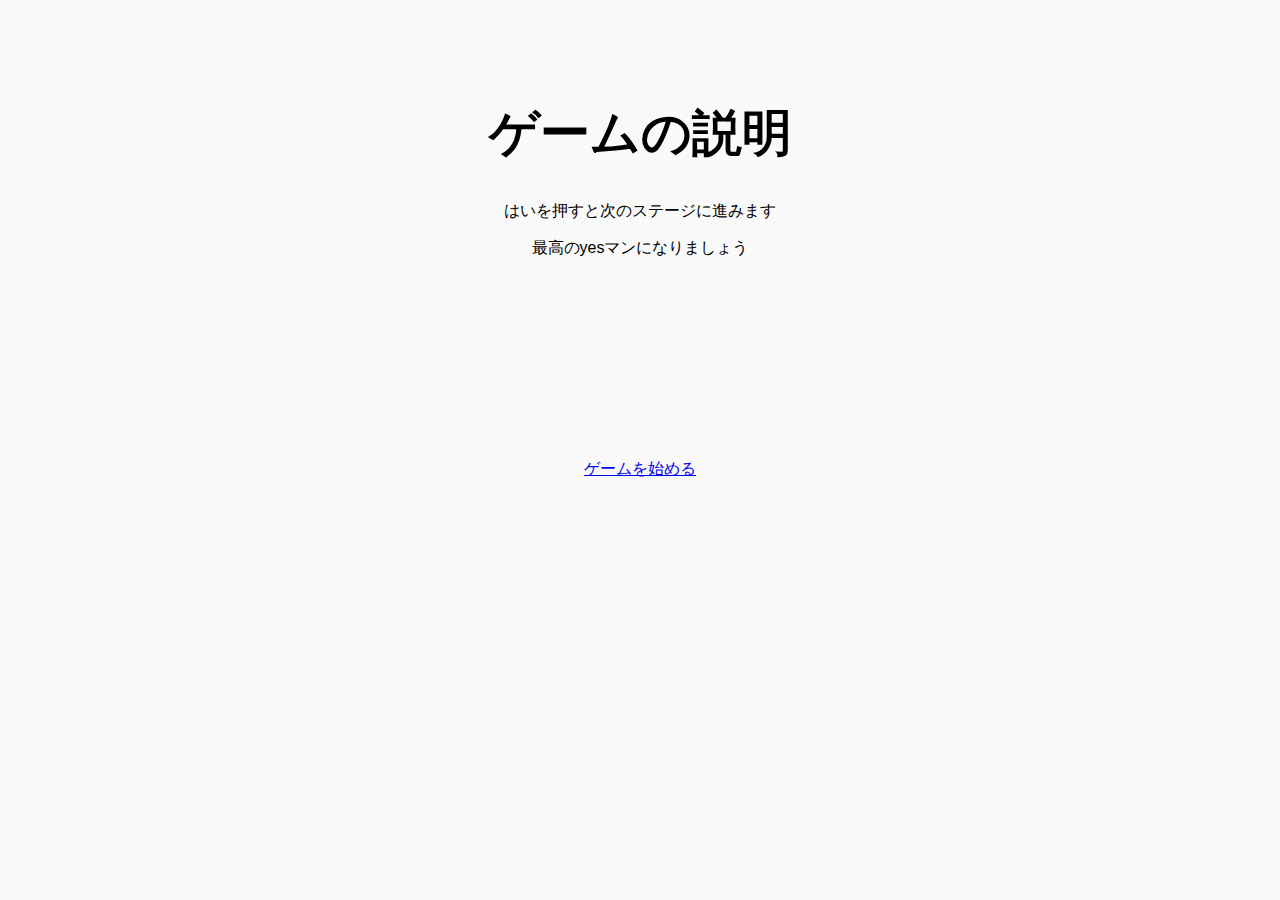
<file: index.html>
<!DOCTYPE html>
<html>
<head>
    <meta charset="UTF-8">
  <title>My Site</title>
  <link rel="stylesheet" href="style.css">
</head>
<body>
    <div class="index-main">
    <div class="index-content">
  <h1>ゲームの説明</h1>
  <p>はいを押すと次のステージに進みます</p>
    <p>最高のyesマンになりましょう</p>
    <a href="question1.html" class="start-button">ゲームを始める</a>
</div>
  </div>

  <script src="script.js"></script>
</body>
</html>
</file>
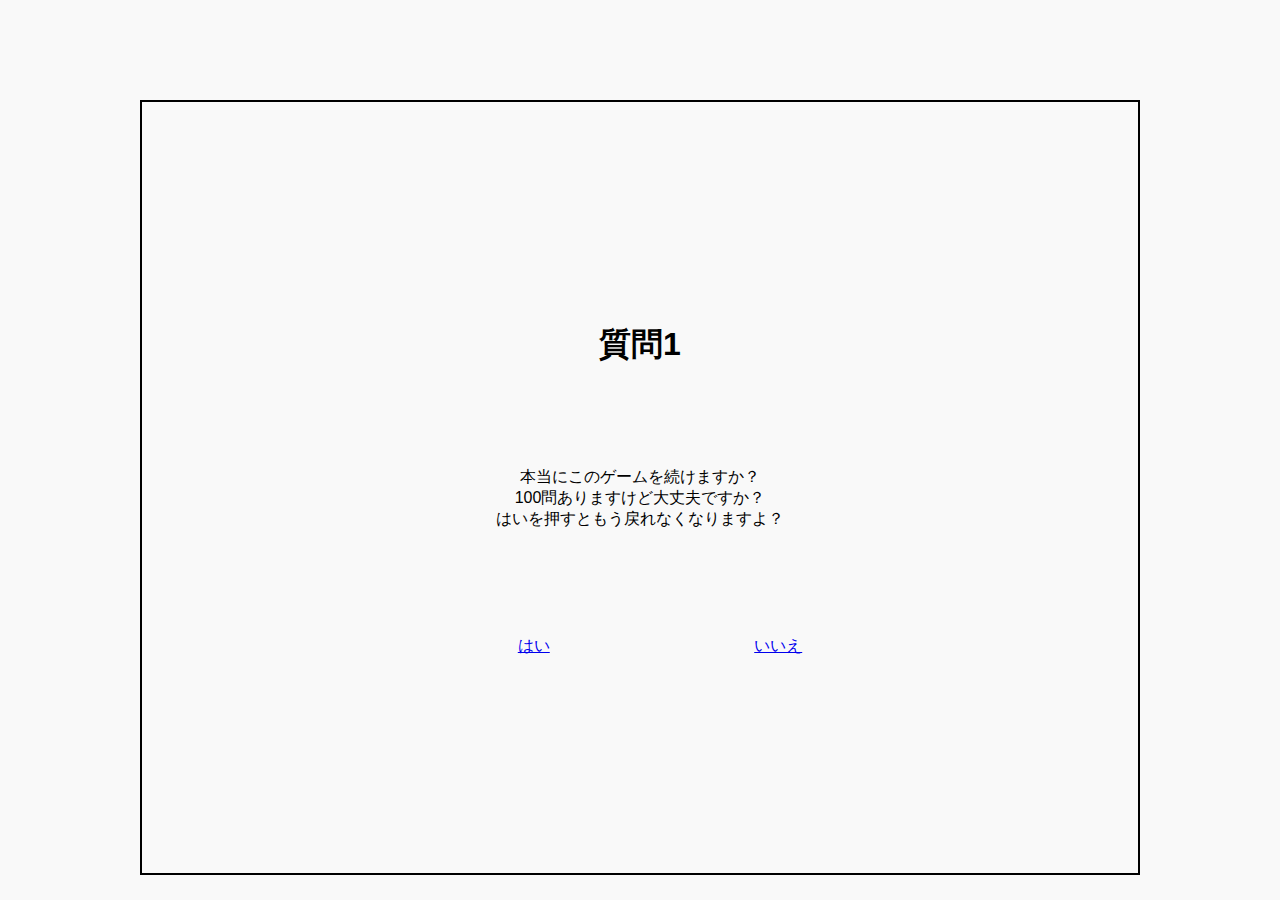
<file: question1.html>
<!DOCTYPE html>
<html>
<head>
    <meta charset="UTF-8">
  <title>My Site</title>
  <link rel="stylesheet" href="style.css">
</head>
<body>
<div class="question1-main">
    <div class="question1-content">
        <h1>質問1</h1>
        <p>本当にこのゲームを続けますか？<br>
            100問ありますけど大丈夫ですか？<br>
            はいを押すともう戻れなくなりますよ？
        </p>
        <ul>
            <li><a href="question2.html">はい</a></li>
            <li><a href="level1.html">いいえ</a></li>
        </ul>
    </div>
</div>

  <script src="script.js"></script>
</body>
</html>
</file>
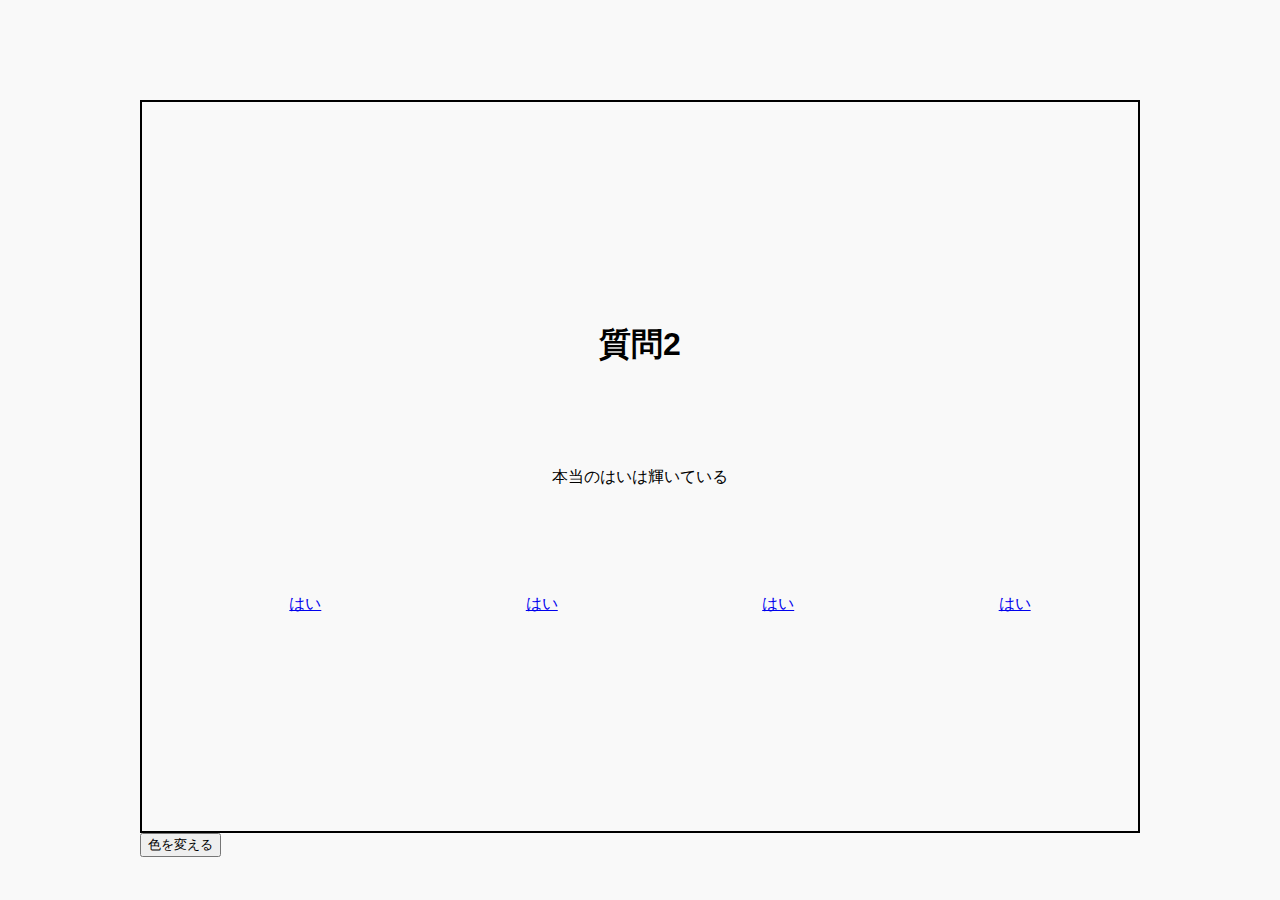
<file: question2.html>
<!DOCTYPE html>
<html>
<head>
    <meta charset="UTF-8">
  <title>My Site</title>
  <link rel="stylesheet" href="style.css">
</head>
<body>
<div class="question1-main">
    <div class="question1-content">
        <h1>質問2</h1>
        <p>本当のはいは輝いている
        </p>
        <ul>
            <li><a href="question3.html", id="targetWord">はい</a></li>
            <li><a href="level2.html">はい</a></li>
            <li><a href="level2.html">はい</a></li>
            <li><a href="level2.html">はい</a></li>
        </ul>
    </div>
</div>

  <button onclick="highlight()">色を変える</button>

  <script src="script.js"></script>
</body>
</html>
</file>
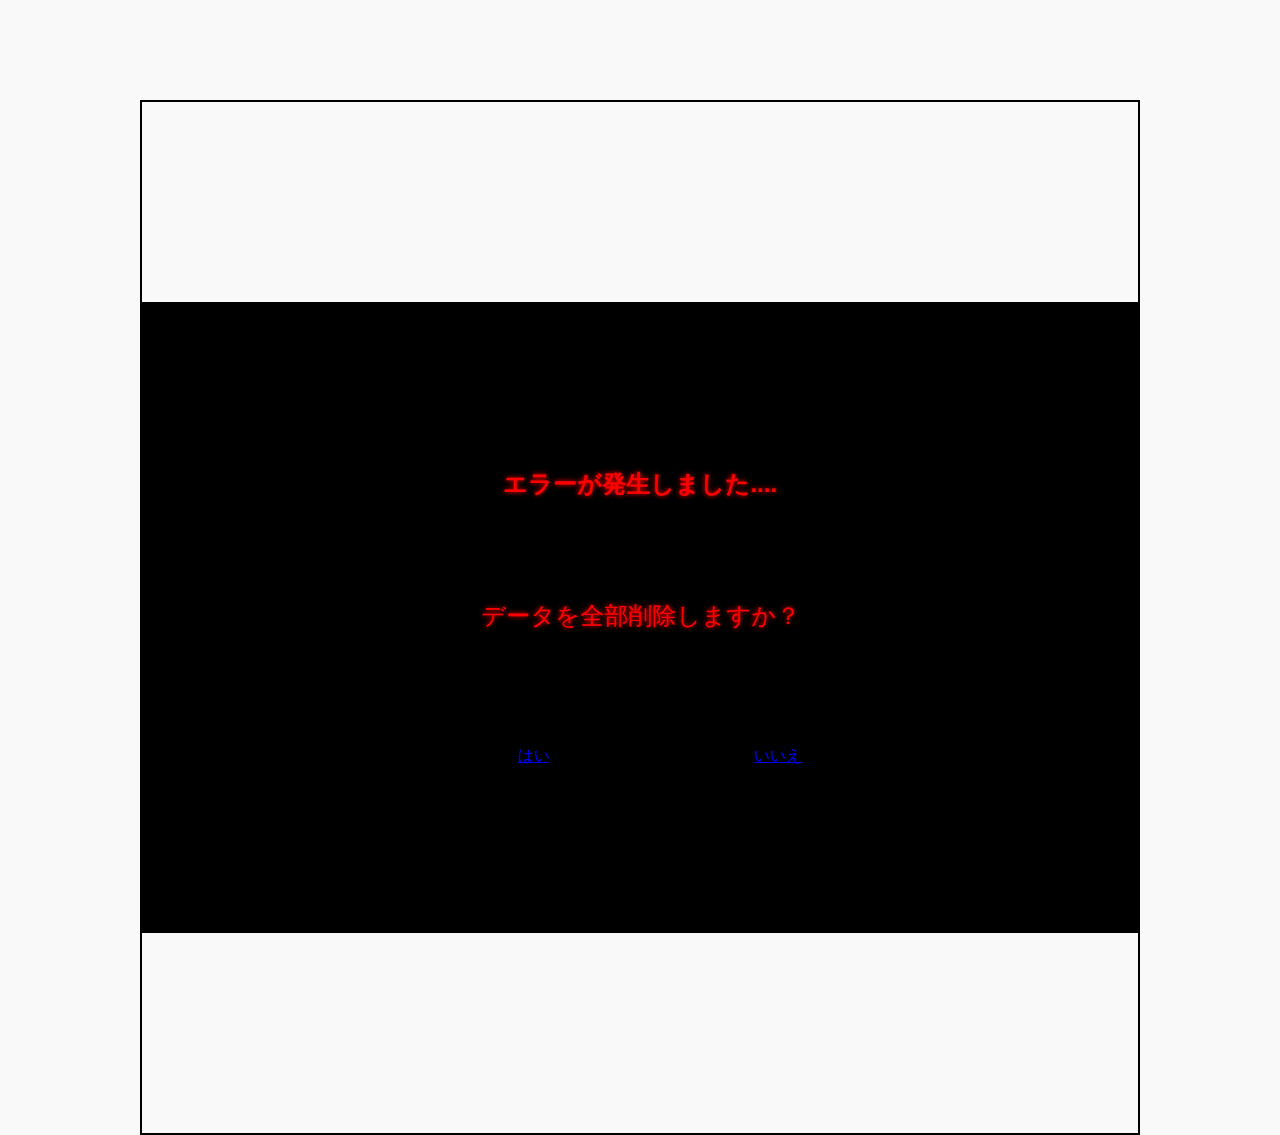
<file: question3.html>
<!DOCTYPE html>
<html>
<head>
    <meta charset="UTF-8">
  <title>My Site</title>
  <link rel="stylesheet" href="style.css">
</head>
<body>
<div class="question1-main">
    <div class="question1-content">
        <div class="question3-backgrouond-color">
        <h1 class="scary">エラーが発生しました....</h1>
        <p id="error" class="scary">データを全部削除しますか？</p>
        <ul>
            <li><a href="question4.html">はい</a></li>
            <li><a href="level3.html">いいえ</a></li>
        </ul>
    </div>
    </div>
</div>

  <script src="script.js"></script>
</body>
</html>
</file>
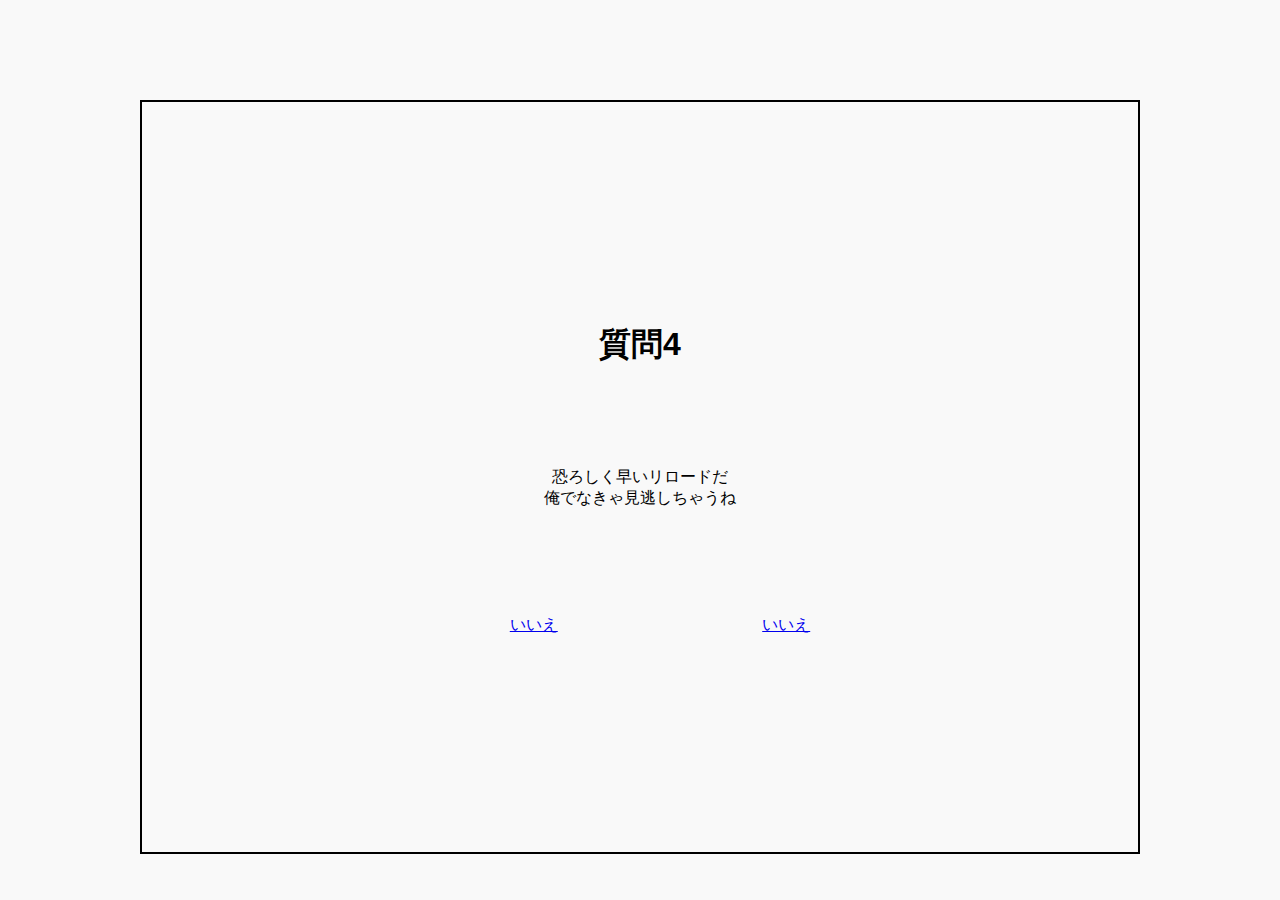
<file: question4.html>
<!DOCTYPE html>
<html>
<head>
    <meta charset="UTF-8">
  <title>My Site</title>
  <link rel="stylesheet" href="style.css">
</head>
<body>
<div class="question1-main">
    <div class="question1-content">
        <h1>質問4</h1>
        <p>恐ろしく早いリロードだ<br>
            俺でなきゃ見逃しちゃうね
            
           
        </p>
        <ul>
            <li><a href="level4.html" class="message">いいえ</a></li>
            <li><a href="question5.html" id="username">いいえ</a></li>
        </ul>
    </div>
</div>



  <script src="script.js"></script>
</body>
</html>
</file>
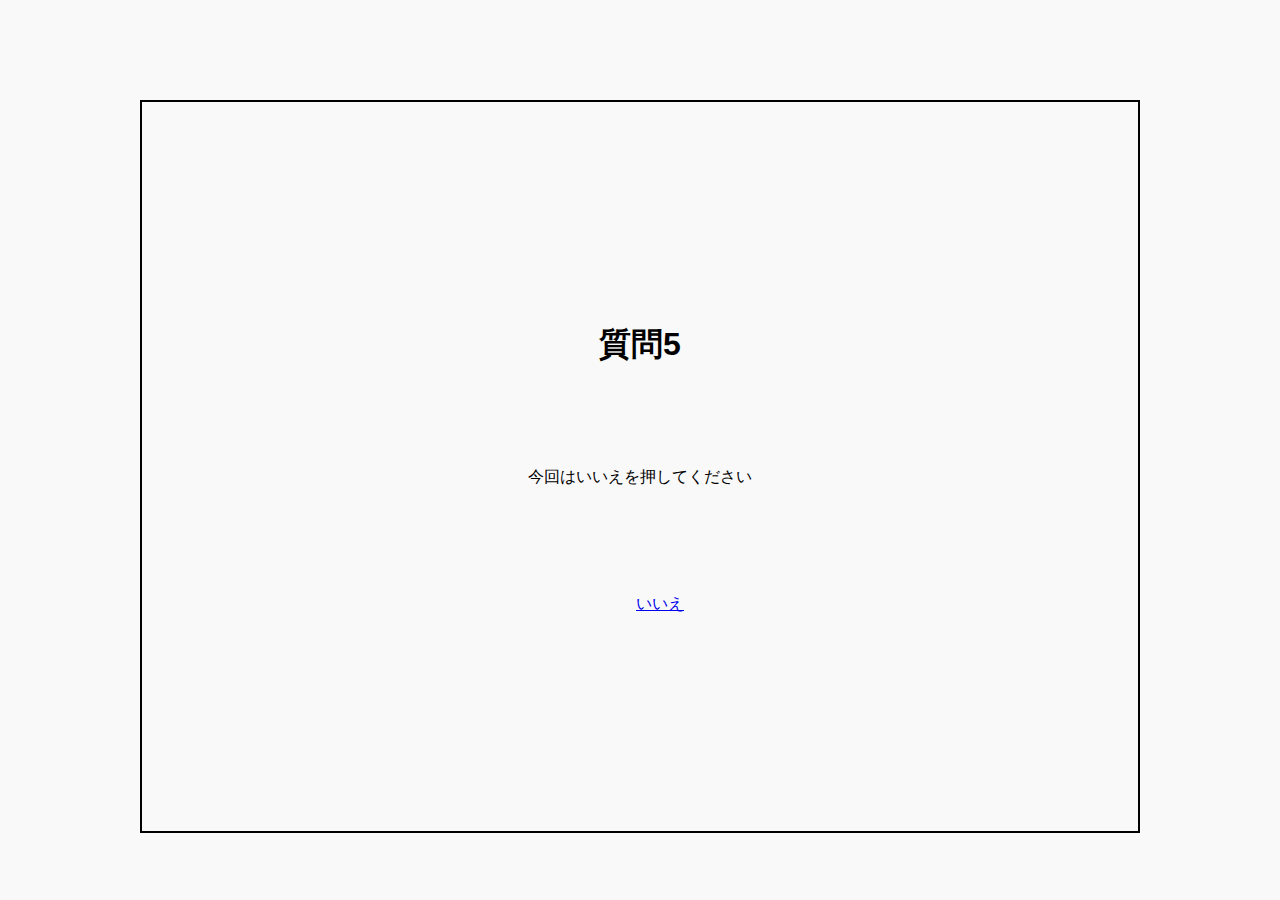
<file: question5.html>
<!DOCTYPE html>
<html>
<head>
    <meta charset="UTF-8">
  <title>My Site</title>
  <link rel="stylesheet" href="style.css">
</head>
<body>
<div class="question1-main">
    <div class="question1-content">
        <h1>質問5</h1>
        <p>今回<a href="level6.html" class="question6-link">はい</a>いえを押してください</p>
        <ul>
            <li><a href="level5.html">いいえ</a></li>
        </ul>
    </div>
</div>

  <script src="script.js"></script>
</body>
</html>
</file>
<file: style.css>
/* ここからindex.html */
body {
    background-color: #f9f9f9;
    font-family: sans-serif;
    width: 1000px;
    margin: 0 auto;
  }
  
  .index-main {
  text-align: center;
  }

  .index-content {
    margin-top: 100px;
  }

  .index-content h1 {
    font-size: 50px;
  }

  .start-button {
    margin-top: 200px;
    display: block;
  }



  /* ここからqustion1.html */

.question1-main {
  text-align: center;
}  

  .question1-content {
    border: 2px solid black;
    padding: 200px 0;
    margin-top: 100px;
  }

  .question1-content h1 {
    margin-bottom: 100px;
  }

  .question1-content li {
    list-style: none;
    display: inline-block;                 /* 横並びにする */
    justify-content: center;       /* 中央揃えにする */
    padding:0 100px;                     /* 各リストの間隔 */
    margin-top: 90px;
  } 



   /* ここからshow1.html-show6.html */

.level-content {
  text-align: center;
  margin-top: 90px;
}



  img {
    width: 200px;
    height: auto;
    display: block;
    margin: 0 auto;
}

#shareButton {
  background-color: #1DA1F2;
  color: white;
  border: none;
  padding: 10px 20px;
  border-radius: 25px;
  font-size: 16px;
  cursor: pointer;
}

#shareButton:hover {
  background-color: #0d8ddc;
}

.level {
  text-align: center;
  margin-top: 90px;
}

/* ここからquestion3 */

.scary {
  color: red;
  font-size: 24px;
  animation: flicker 1s infinite;
  text-shadow: 0 0 5px red;
}

/* アニメーションの定義 */
@keyframes flicker {
  0% { opacity: 0.5; }
  50% { opacity: 1; }
  100% { opacity: 0.5; }
}


.question3-backgrouond-color {
background-color: black;
padding: 150px 0;
}


/* ここからquestion6 */

.question6-link {
  text-decoration: none;
  color: black;
}
</file>
